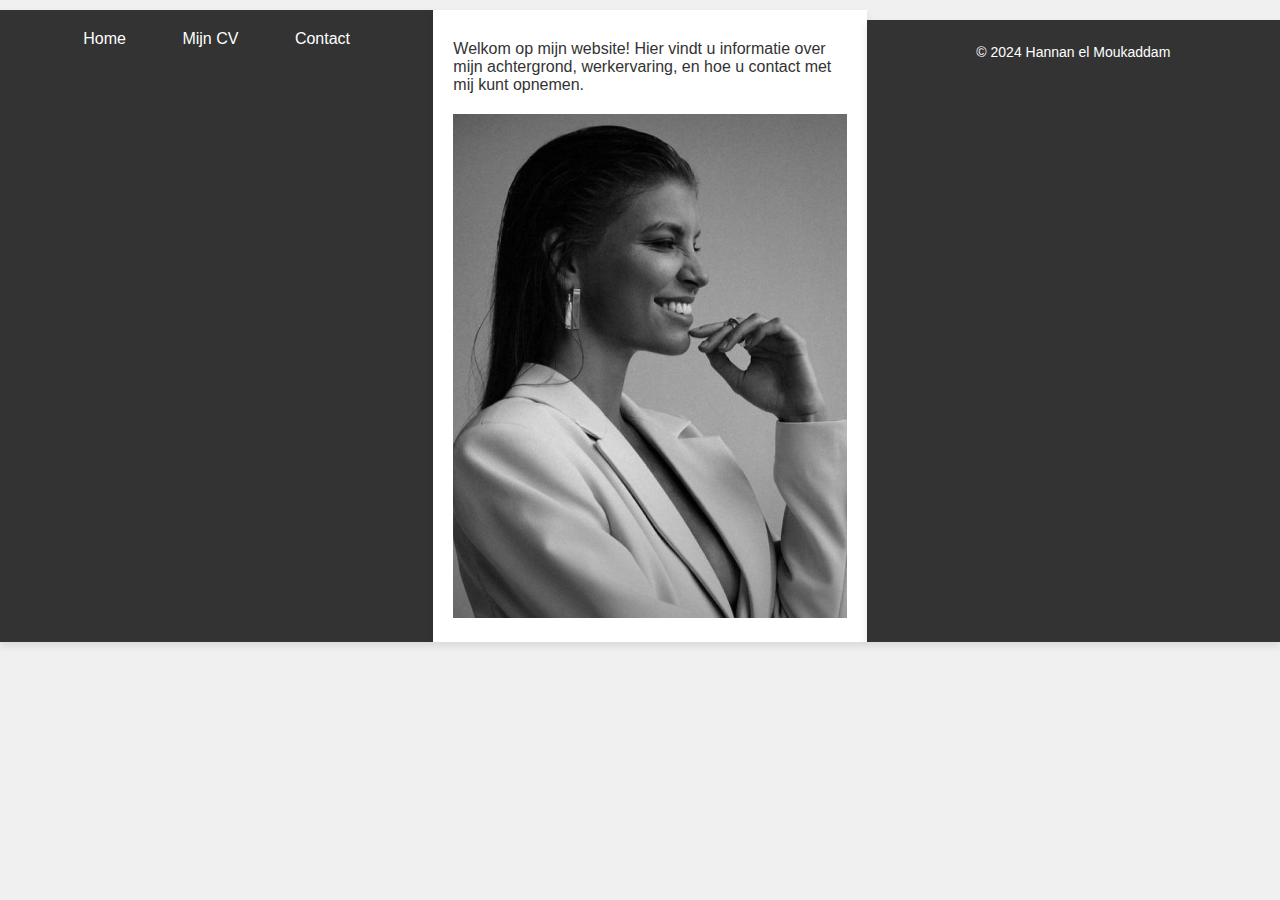
<file: index.html>
<!DOCTYPE html>
<html>
<head>
    <title>Home</title>
    <link rel="stylesheet" type="text/css" href="stijl.css">
</head>
<body>
    <header>
        <nav>
            <ul>
                <li><a href="index.html">Home</a></li>
                <li><a href="mijncv.html">Mijn CV</a></li>
                <li><a href="contact.html">Contact</a></li>
            </ul>
        </nav>
    </header>
    
    <main>
        <p>Welkom op mijn website! Hier vindt u informatie over mijn achtergrond, werkervaring, en hoe u contact met mij kunt opnemen.</p>
        <img src="afbeelding/cvfoto.jpg" alt="Mijn foto">
    </main>
    
    <footer>
        <p>&copy; 2024 Hannan el Moukaddam</p>
    </footer>
</body>
</html>
</file>
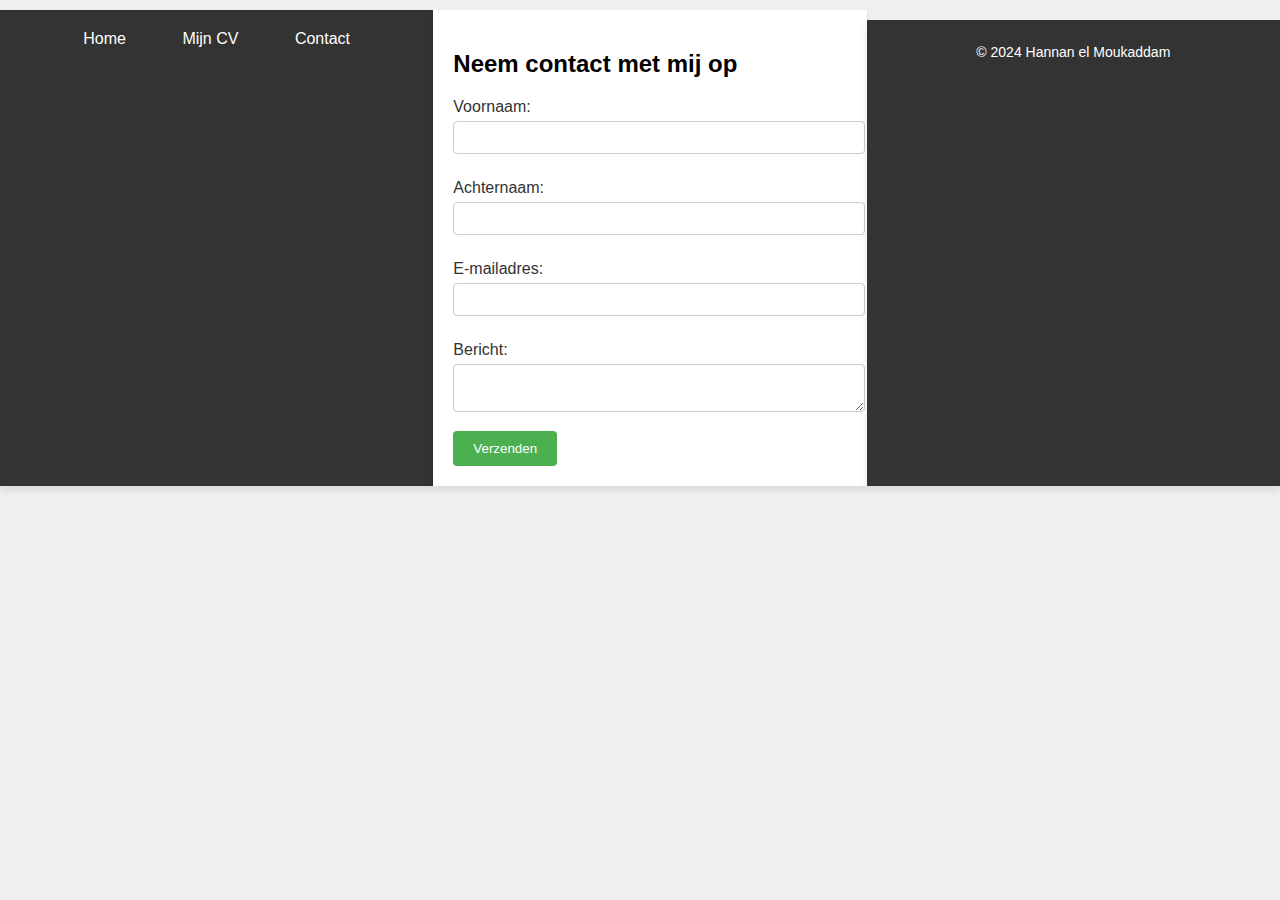
<file: contact.html>
<!DOCTYPE html>
<html>
<head>
    <title>Contact</title>
    <link rel="stylesheet" type="text/css" href="stijl.css">
</head>
<body>
    <header>
        <nav>
            <ul>
                <li><a href="index.html">Home</a></li>
                <li><a href="mijncv.html">Mijn CV</a></li>
                <li><a href="contact.html">Contact</a></li>
            </ul>
        </nav>
    </header>
    
    <main>
        <h2>Neem contact met mij op</h2>
        <form>
            <label for="voornaam">Voornaam:</label>
            <input type="text" id="voornaam" name="voornaam">
            
            <label for="achternaam">Achternaam:</label>
            <input type="text" id="achternaam" name="achternaam">
            
            <label for="email">E-mailadres:</label>
            <input type="email" id="email" name="email">
            
            <label for="bericht">Bericht:</label>
            <textarea id="bericht" name="bericht"></textarea>
            
            <button type="submit">Verzenden</button>
        </form>
    </main>
    
    <footer>
        <p>&copy; 2024 Hannan el Moukaddam</p>
    </footer>
</body>
</html>
</file>
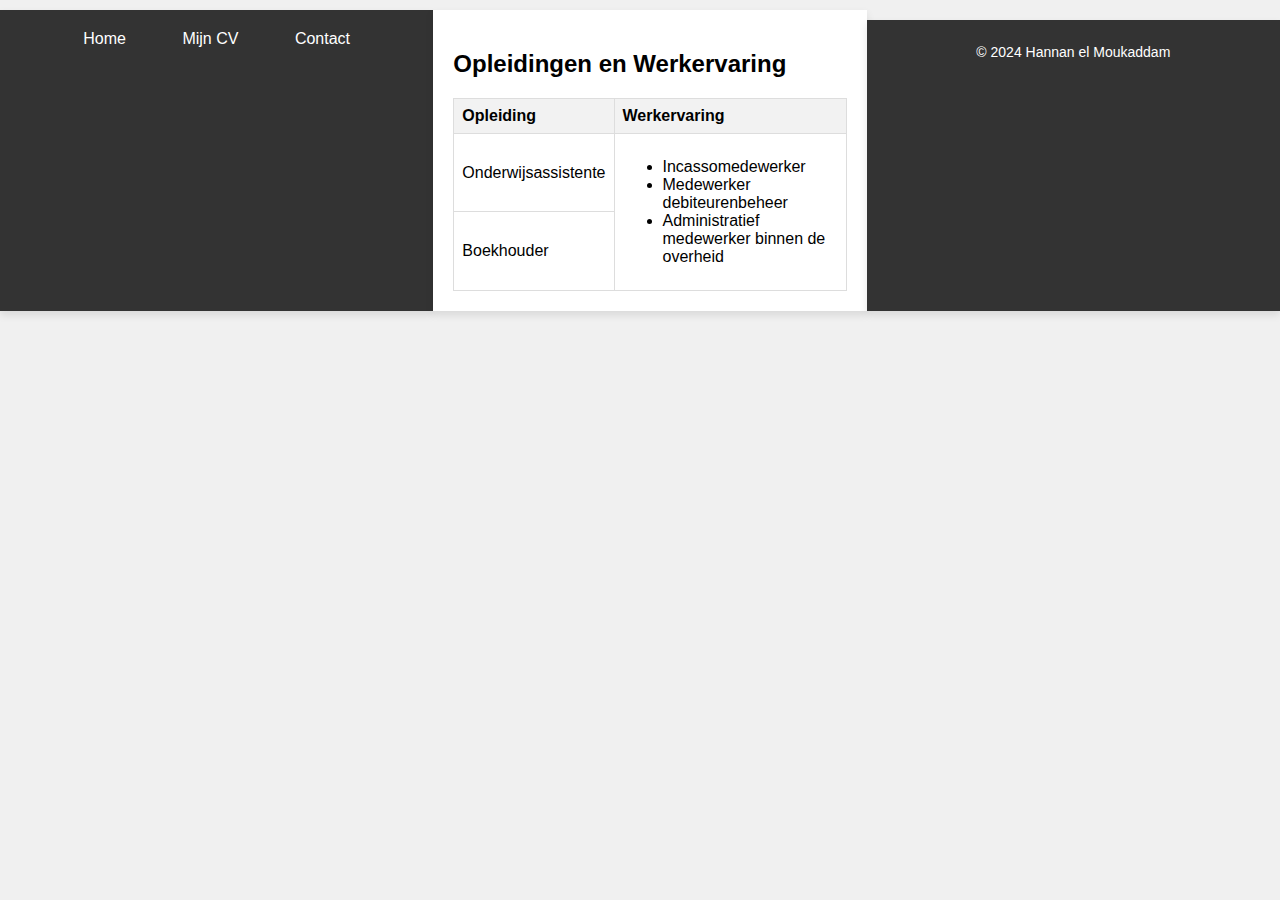
<file: mijncv.html>
<!DOCTYPE html>
<html>
<head>
    <title>Mijn CV</title>
    <link rel="stylesheet" type="text/css" href="stijl.css">
</head>
<body>
    <header>
        <nav>
            <ul>
                <li><a href="index.html">Home</a></li>
                <li><a href="mijncv.html">Mijn CV</a></li>
                <li><a href="contact.html">Contact</a></li>
            </ul>
        </nav>
    </header>
    
    <main>
        <h2>Opleidingen en Werkervaring</h2>
        <table>
            <tr>
                <th>Opleiding</th>
                <th>Werkervaring</th>
            </tr>
            <tr>
                <td>Onderwijsassistente</td>
                <td rowspan="3">
                    <ul>
                        <li>Incassomedewerker</li>
                        <li>Medewerker debiteurenbeheer</li>
                        <li>Administratief medewerker binnen de overheid</li>
                    </ul>
                </td>
            </tr>
            <tr>
                <td>Boekhouder</td>
            </tr>
        </table>
    </main>
    
    <footer>
        <p>&copy; 2024 Hannan el Moukaddam</p>
    </footer>
</body>
</html>
</file>
<file: stijl.css>
/* Algemene opmaak */
body {
    background-color: #f0f0f0;
    font-family: Arial, sans-serif;
    margin: 0;
    display: flex;
    justify-content: center;
}

/* Layout opmaak */
header, main, footer {
    background-color: #fff;
    padding: 20px;
    width: 80%;
    margin: 10px auto;
    box-shadow: 0 4px 8px rgba(0, 0, 0, 0.1);
}

/* Header en menu opmaak */
header {
    background-color: #333;
    color: white;
    text-align: center;
}

header nav ul {
    list-style-type: none;
    padding: 0;
    margin: 0;
}

header nav ul li {
    display: inline;
    margin: 0 10px;
}

header nav ul li a {
    color: white;
    text-decoration: none;
    padding: 8px 16px;
    transition: background-color 0.3s;
}

header nav ul li a:hover {
    background-color: #555;
    border-radius: 4px;
}

/* Inhoud opmaak */
main p {
    margin: 10px 0;
    color: #333;
}

main img {
    max-width: 100%;
    height: auto;
    margin-top: 10px;
}

/* Tabel opmaak */
table {
    width: 100%;
    border-collapse: collapse;
    margin-top: 20px;
}

table, th, td {
    border: 1px solid #ddd;
    padding: 8px;
    text-align: left;
}

th {
    background-color: #f2f2f2;
}

/* Contactformulier opmaak */
form label {
    display: block;
    margin-top: 10px;
    color: #333;
}

form input[type="text"], form input[type="email"], form textarea {
    width: 100%;
    padding: 8px;
    margin-top: 5px;
    margin-bottom: 15px;
    border: 1px solid #ccc;
    border-radius: 4px;
}

button[type="submit"] {
    background-color: #4CAF50;
    color: white;
    padding: 10px 20px;
    border: none;
    border-radius: 4px;
    cursor: pointer;
    transition: background-color 0.3s;
}

button[type="submit"]:hover {
    background-color: #45a049;
}

/* Footer opmaak */
footer {
    text-align: center;
    background-color: #333;
    color: white;
    padding: 10px;
    margin-top: 20px;
    font-size: 14px;
}
</file>
